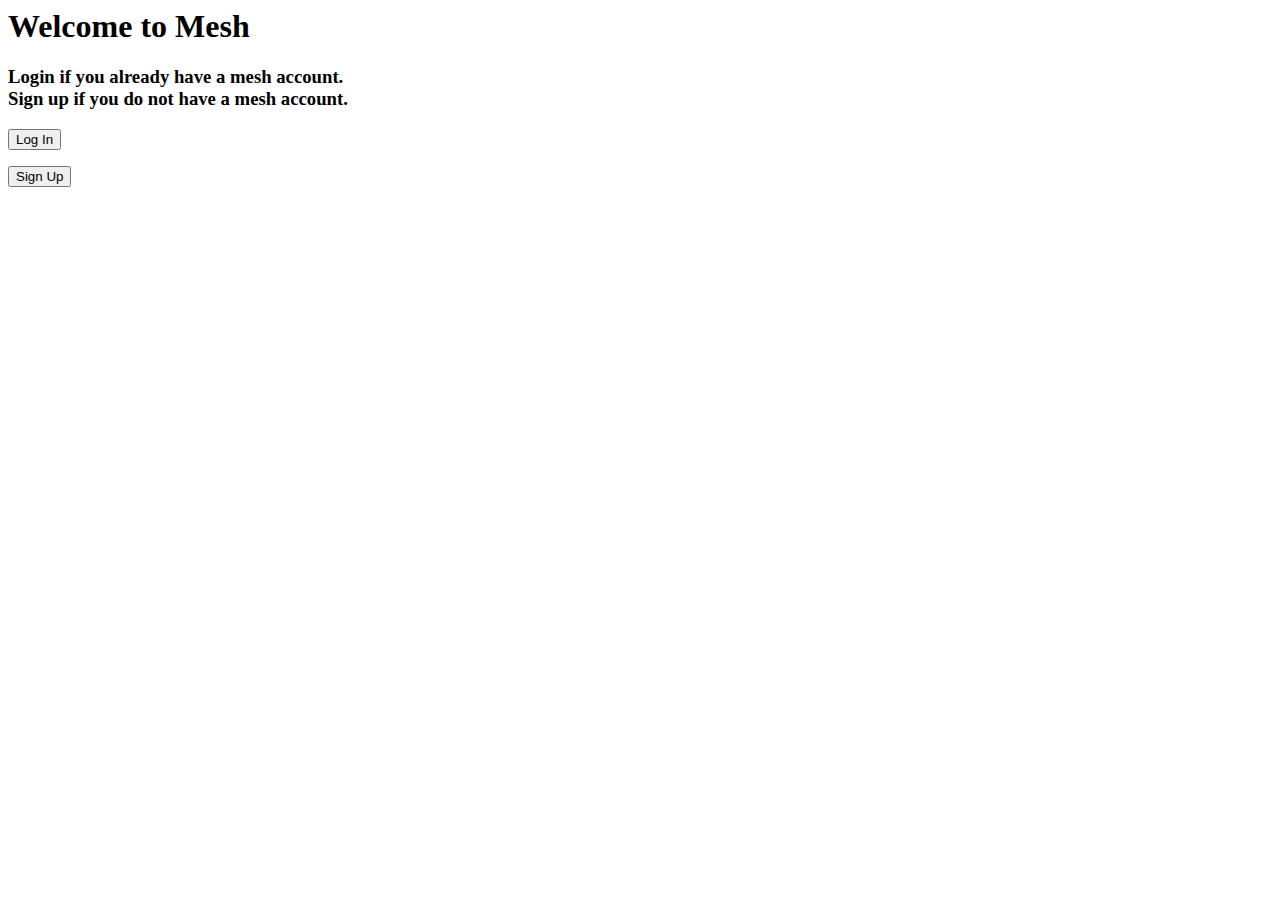
<file: index.html>
<html>

<head>
    <title>Mesh</title>
</head>
<!-- This page should have 2 links:
         one to the create user page, and one to the login page. -->
<header>
    <h1>
        Welcome to Mesh
    </h1>
    <h3>
        Login if you already have a mesh account.<br>
        Sign up if you do not have a mesh account.
    </h3>
</header>

<body>
    <form method="get" action="login.html">
        <button type="submit">Log In</button>
    </form>
    <form method="get" action="signup.html">
        <button type="submit">Sign Up</button>
    </form>
</body>

</html>
</file>
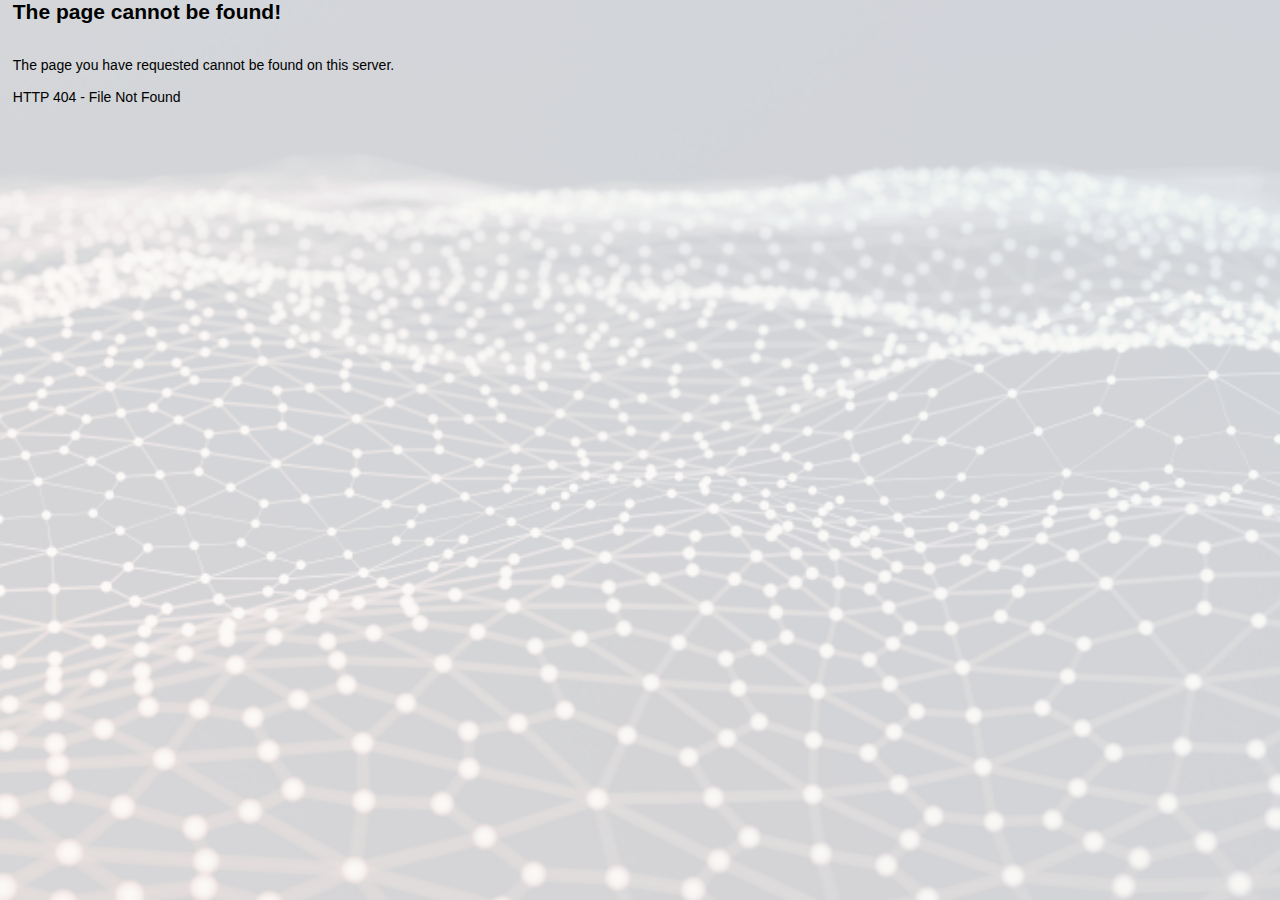
<file: error404.html>
<html>
<head>
<title>HTTP 404 - File Not Found</title>
<meta http-equiv="Content-Type" content="text/html; charset=iso-8859-1">
    <link rel="stylesheet" type="text/css" href="main.css">
</head>
    <meta name="viewport" content="width=device-width, initial-scale=1">

<body bgcolor="#FFFFFF" text="#000000" style="font-family: Arial; font-size: 14px">
<h2>The page cannot be found!</h2><br>
The page you have requested cannot be found on this server.<br>
<br>
HTTP 404 - File Not Found
</body>
</html>
</file>
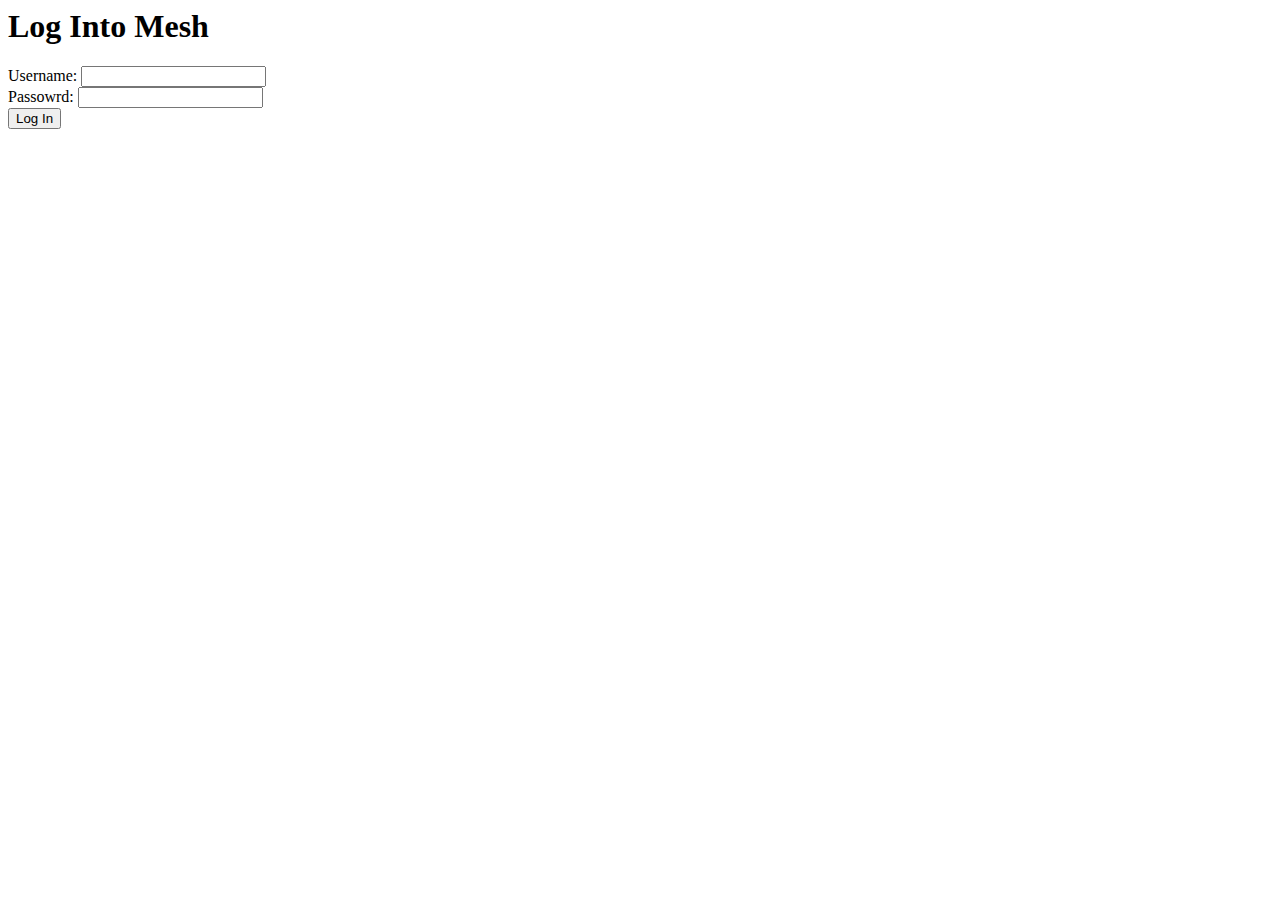
<file: login.html>
<html>

<head>
    <title>Mesh</title>
    <!-- This page should have an input form where users can
             input a username and password, and submit those. -->
</head>
<header>
    <h1>
        Log Into Mesh
    </h1>
    </header>
<body>
    <form method="POST" action="login.php">
        Username: <input type="text" name="userID"><br>
        Passowrd: <input type="password" name="userPassword"><br>
        <input type="submit" value="Log In">
    </form>
</body>

</html>
</file>
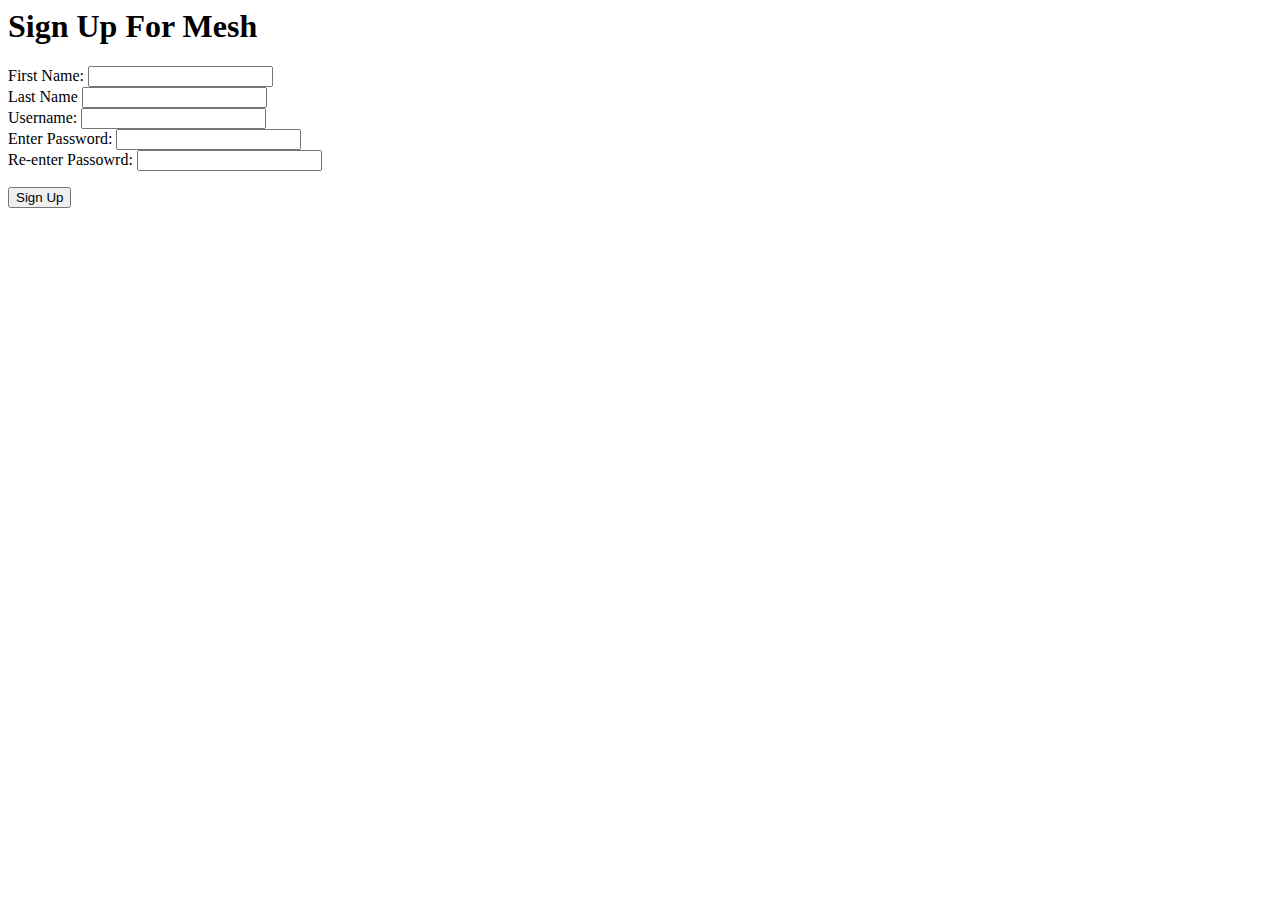
<file: signup.html>
<html>
    <head>
        <title>Mesh</title>
        <!-- This page should have an input form where users can
             input their first name, last name, username,
             and password twice. A submit button should also be included. -->
        <script type="text/javascript" src="main.js"></script>
    </head>
    <header>
    <h1>
        Sign Up For Mesh
    </h1>
    </header>
    <body>
    <form method="post" action="store_user.php">
        First Name: <input type="text" name="userFirst" id="userFirst"><br>
        Last Name <input type="text" name="userLast" id="userLast"><br>
        Username: <input type="text" name="userID" id="username"><br>
        Enter Password: <input type="password" name="password" id="pass"><br>
        Re-enter Passowrd: <input type="password" name="passwordCheck" id="passCheck"><br>
    </form>
        <button onclick="checkusername(document.getElementById('username').value)">Sign Up</button>
        <p id="message"></p>
    </body>
</html>
</file>
<file: main.css>
/*Mobile View*/
/*@media (max-width: 600px) {*/

body {
    background-image: url('Background.png');
    background-size: cover;
    background-repeat: no-repeat;
    background-attachment: fixed;
    width: 98%;
    margin: auto;
}

header {
    font-family: Verdana;
    size: 80%;
    color: lightgrey;
    background-color: navy;
    text-align: center;
    height: 70px;
    margin-bottom: 15px;
}

input {
    display: inline-block;
    font-family: Verdana;
    margin: 3px;
}

button {
    color: #fff;
    background-color: #6c757d;
    border-color: #6c757d;
    font-family: 'Montserrat', sans-serif;
    padding: 10px;
    width: 33%;

}

input[type="submit"]{
    color: #fff;
    background-color: #6c757d;
    border-color: #6c757d;
    font-family: 'Montserrat', sans-serif;
    height: 38px;
    width: 100%;
}

.message {
    border-radius: 10px;
    box-shadow: 1px 1px 2px black;
    padding-left: 10px;
    padding-right: 10px;
    padding-top: 5px;
    padding-bottom: 4px;
    font-family: 'Montserrat', sans-serif;
    max-width: 55%;
    text-align: left;
    margin-right: 15px;
    margin-left: 15px;
}

.userMessage {
    float: right;
    background-color: #5682c9;
    color: white;
}

.contactMessage {
    float: left;
    background-color: #6c757d;
    color: white;
    text-align: left;
}

.messageHolder {
    width: 100%;
    height: 50px;
}

#container {
    width: 100%;
}

#convHolder {
    width: 100%;
    float: left;
}

#conversations {
    width: 100%;
}

#messages {
    height: 95%;
    width: 100%;
    overflow-y: scroll;
}

#messagesHolder {
    height: 75%;
    width: 100%;
    float: right;
    border: 2px solid black;
    display: none;
}

#inputHolder, #convUser {
    height: 50px;
    width: 100%;
    font-family: 'Montserrat', sans-serif;
}

#convUser {
    text-align: center;
    font-size: 2em;
}

#convMsg {
    width: 75%;
    font-family: 'Montserrat', sans-serif;
    float: left;
    height: 40px;
    font-size: 1.4em;
}

#msgBtn {
    width: 22%;
    height: 100%;
    font-family: 'Montserrat', sans-serif;
    float: right;
}

#startConvo {
    width: 20%;
}

#recipient {
    width: 75%;
}

.scroll::-webkit-scrollbar {
    display: none;
}

.scroll::-webkit-scrollbar-track {
    display: none;
}

.scroll::-webkit-scrollbar-thumb {
    display: none;
}

.d1 {
    height: 200px;
    width: 49%;
    float: right;
}
.d2 {
    height: 100%;
}
.d3 {
   height:100%; 
   position: relative;
}
.d3-1 {
   height:50px;
}
.d3-2{
    height: 100%;
    overflow: hidden;
    box-sizing: border-box;
    padding-top: 50px;
    width: 100%;
    position: absolute;
    top: 0;
}
.d4
{
  position: relative;
  max-height: 100%;
  overflow: auto;
}

.convoListing {
    font-family: 'Montserrat', sans-serif;
    width: 45%;
}

.convoListing:hover {
    width: 45%;
    cursor: pointer;
}

.fixedInput {
    width: 100%;
    height: 30px;
    position: fixed;
    bottom: 0;
}
</file>
